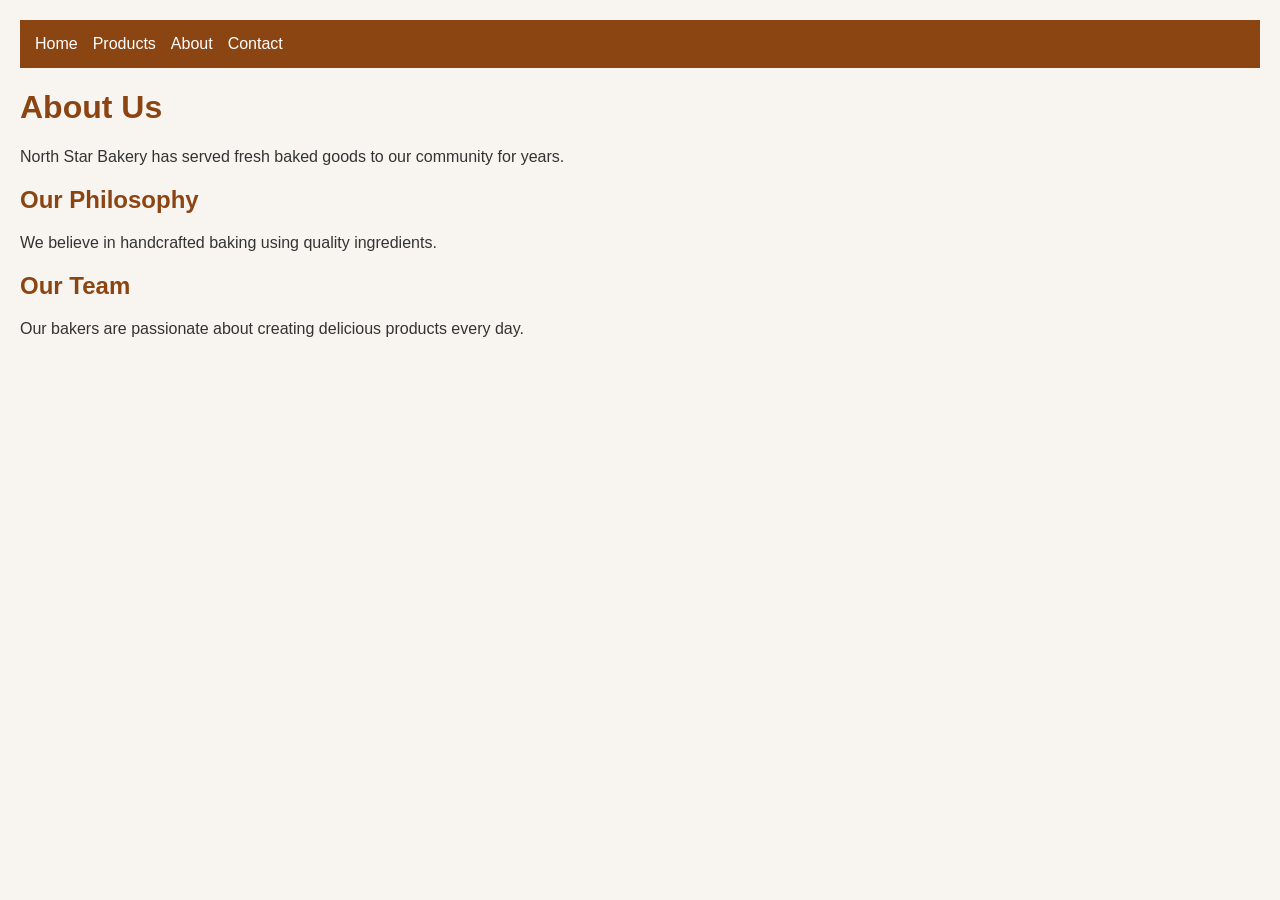
<file: about.html>
<!DOCTYPE html>
<html lang="en">
<head>
    <meta charset="UTF-8">
    <meta name="viewport" content="width=device-width, initial-scale=1.0">
    <title>About - North Star Bakery</title>
    <link rel="stylesheet" href="styles.css">
</head>
<body>

<nav>
    <a href="index.html">Home</a>
    <a href="products.html">Products</a>
    <a href="about.html">About</a>
    <a href="contact.html">Contact</a>
</nav>

<h1>About Us</h1>

<p>North Star Bakery has served fresh baked goods to our community for years.</p>

<h2>Our Philosophy</h2>
<p>We believe in handcrafted baking using quality ingredients.</p>

<h2>Our Team</h2>
<p>Our bakers are passionate about creating delicious products every day.</p>

</body>
</html>
</file>
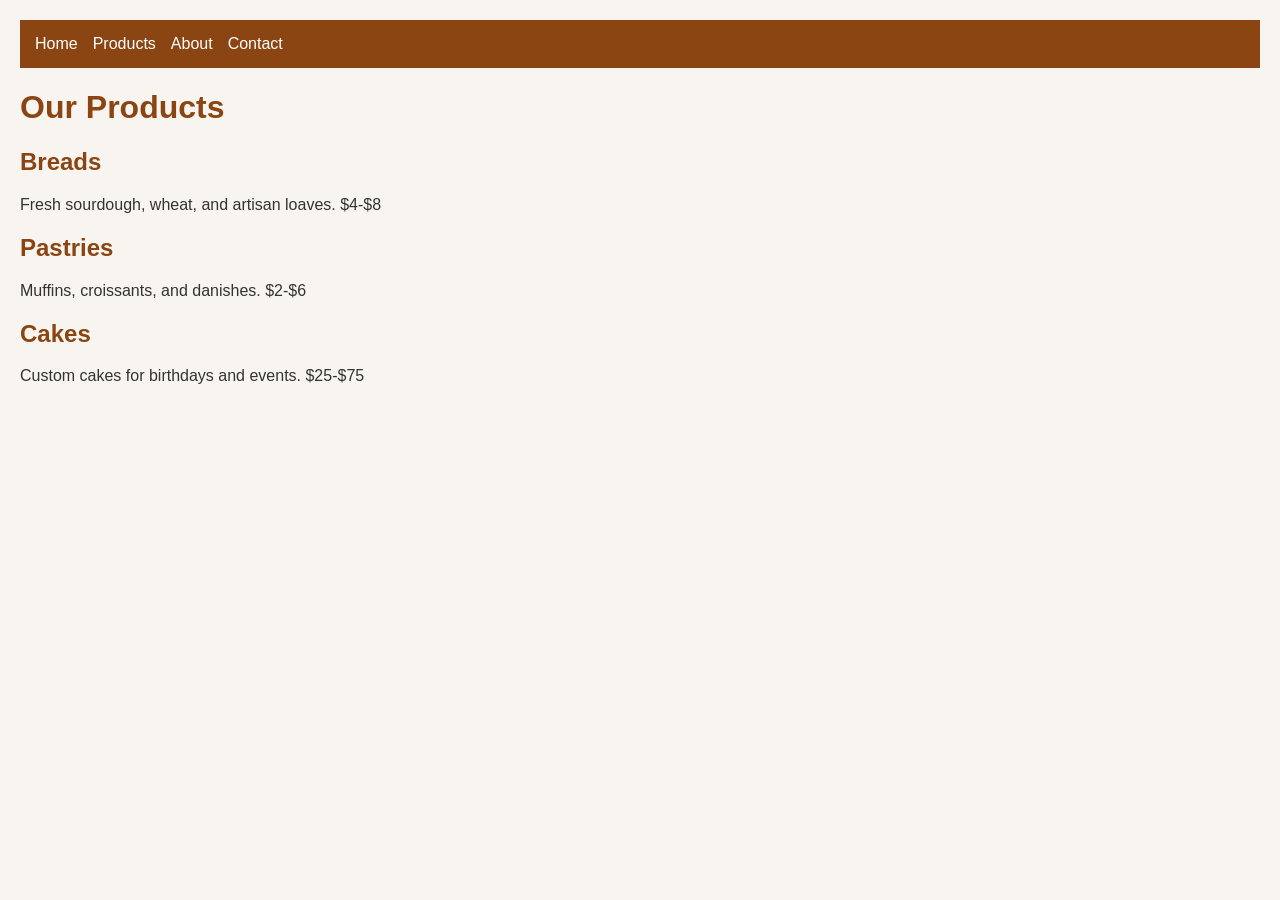
<file: products.html>
<!DOCTYPE html>
<html lang="en">
<head>
    <meta charset="UTF-8">
    <meta name="viewport" content="width=device-width, initial-scale=1.0">
    <title>Products - North Star Bakery</title>
    <link rel="stylesheet" href="styles.css">
</head>
<body>

<nav>
    <a href="index.html">Home</a>
    <a href="products.html">Products</a>
    <a href="about.html">About</a>
    <a href="contact.html">Contact</a>
</nav>

<h1>Our Products</h1>

<h2>Breads</h2>
<p>Fresh sourdough, wheat, and artisan loaves. $4-$8</p>

<h2>Pastries</h2>
<p>Muffins, croissants, and danishes. $2-$6</p>

<h2>Cakes</h2>
<p>Custom cakes for birthdays and events. $25-$75</p>

</body>
</html>
</file>
<file: styles.css>
body {
    font-family: Arial, sans-serif;
    margin: 0;
    padding: 20px;
    background-color: #f8f5f0;
    color: #333;
}

nav {
    background-color: #8b4513;
    padding: 15px;
}

nav a {
    color: white;
    text-decoration: none;
    margin-right: 15px;
}

h1, h2 {
    color: #8b4513;
}

form {
    display: flex;
    flex-direction: column;
    gap: 10px;
}

input,
select,
textarea {
    padding: 8px;
}

button {
    background-color: #8b4513;
    color: white;
    border: none;
    padding: 10px;
}

@media (min-width: 768px) {
    nav {
        display: flex;
    }
}
</file>
